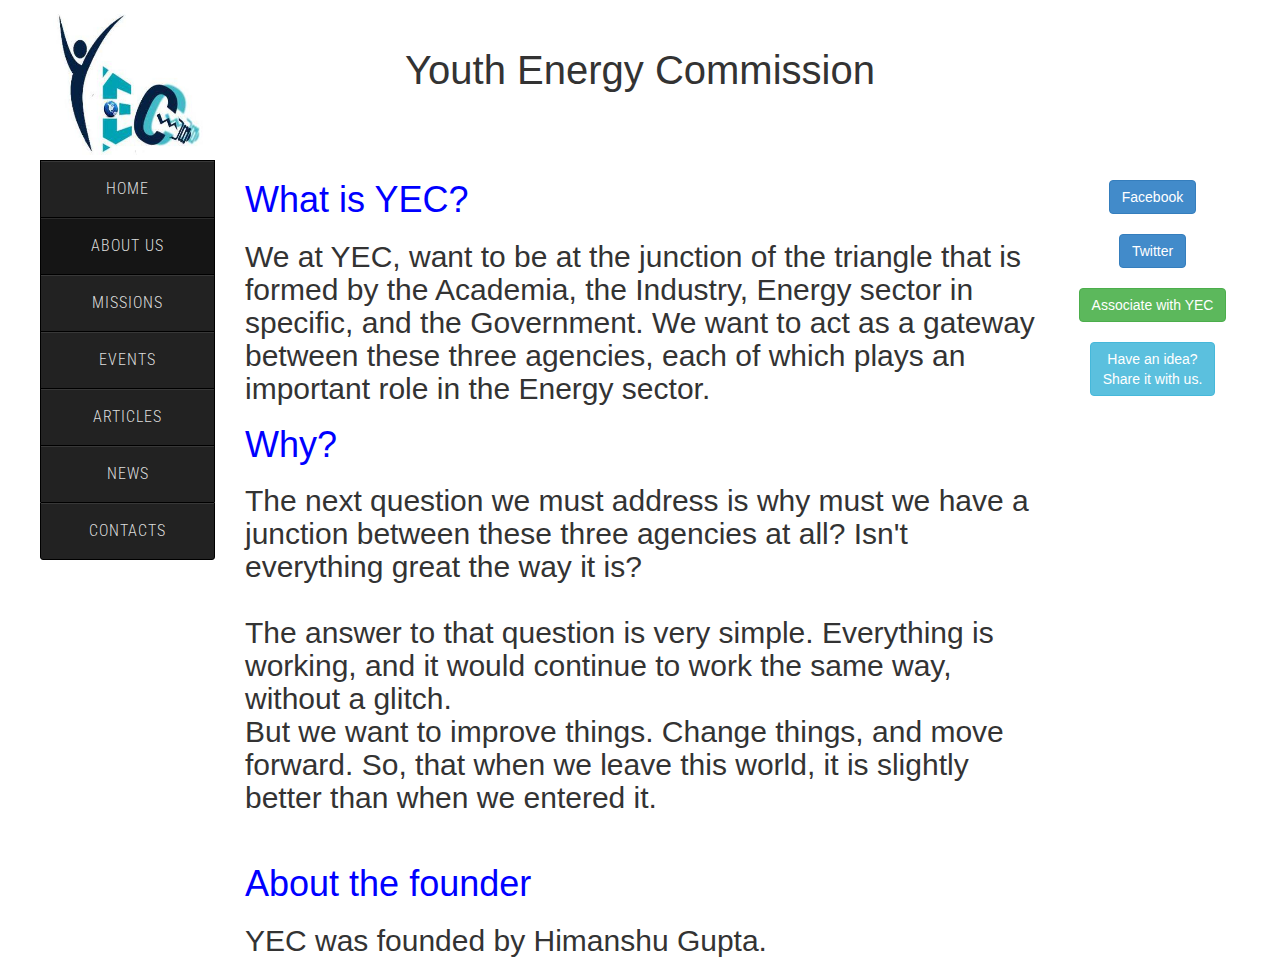
<file: about-us.html>
<html>

<head>

	<title>Youth Energy Commission - Home </title>

	<link rel="shortcut icon" href="favicon.ico" type="image/x-icon">

	<link rel="stylesheet" href="css/bootstrap.min.css">	
	<link rel="stylesheet" href="css/body_customise.css">
	<link rel='stylesheet' type='text/css' href='menubar/menubar.css' />

	<script src="js/jquery-2.1.0.min.js"></script>

	<script src="menubar/menu_jquery.js"></script>
	

	<!-- Set the active menubar tab -->

	<script>

		$(document).ready(function(){

			$("#menu-about-us").css("background", "#151515");

		});


	</script>

	<script>

	$( window ).scroll(function() {
		$("#topbutton").fadeIn("slow");
	// $("#topbutton").css( "display", "inline" ).fadeOut( "slow" );
});

	</script>

	<style>

	.headings{
		color: blue;
	}

	</style>



</head>

<body>

	<div class="container-fluid"  style="text-align: center;">

		<div class="col-md-2" style="background: ;">

			<img src="logo.jpg" width="150" height="150"/><br/>


		</div>

		<div class="col-md-8" style="background:;">

			<span style="font-size: 40px; text-align: center; line-height:3em">Youth Energy Commission <span>

			</div>

			<div class="col-md-2" style="background: ;">
			</div>

		</div>

	</div>

	<div class="container-fluid">

		<div class="col-md-2" style="background: ;">

			<div id="topbar" style="text-align: center">

				<div id='cssmenu'>
					<ul>
						<li></li>
						<li><a href='index.html'><span>Home</span></a></li>
						<li><a href='about-us.html' id="menu-about-us"><span>About Us</span></a></li>
						<li><a href='check-soon.html'><span>Missions</span></a></li>
						<li><a href='check-soon.html'><span>Events</span></a></li>
						<li><a href='check-soon.html'><span>Articles</span></a></li>
						<li><a href='check-soon.html'><span>News</span></a></li>
						<li class='last'><a href='#'><span>Contacts</span></a></li>
					</ul>
				</div>

			</div>
		</div>

		<div class="col-md-8" style="background:;">

			<h1 class="headings">What is YEC?
			</h1>

			<h2>

				We at YEC, want to be at the junction of the triangle that is formed by the Academia, the Industry, Energy sector in specific, and the Government. We want to act as a gateway between these three agencies, each of which plays an important role in the Energy sector.


			</h2>

			<h1 class="headings">Why?</h1>

			<h2>

				The next question we must address is why must we have a junction between these three agencies at all? Isn't everything great the way it is? <br/> <br/>

				The answer to that question is very simple. Everything is working, and it would continue to work the same way, without a glitch. <br/>

				But we want to improve things. Change things, and move forward. So, that when we leave this world, it is slightly better than when we entered it. <br/>


			</h2>

			<br/>

			<h1 class="headings">About the founder
			</h1>

			<h2>YEC was founded by Himanshu Gupta.
			</h2>




		</div>

		<div class="col-md-2" style="background: ;"> 

			<div style="text-align: center; vertical-align: middle; font-color: black;">

				<br/>

				<a href="https://www.facebook.com/YECYouthEnergyCommission"><button class="btn btn-primary">Facebook</button></a><br/><br/>

				<a href="#"><button class="btn btn-primary">Twitter</button></a><br/><br/>

				<a href="#"><button class="btn btn-success">Associate with YEC</button></a><br/><br/>

				<a href="#"><button class="btn btn-info">Have an idea? <br/>Share it with us.</button></a><br/><br/>


			</div>

		</div>

	</div>

	<button id="topbutton" onclick="window.scrollTo(0,0);" class="btn btn-primary" style="bottom: 20px; right:30px; position: fixed; display: none">Top</button>


</body>

</html>
</file>
<file: css/body_customise.css>
body{

	background-repeat: repeat;
	max-height: 100%;
	max-width: 100%;
	margin-left: 10px; 
	margin-right: 10px;
	margin-top: 10px;
	margin-bottom: 10px;

}
</file>
<file: menubar/menubar.css>
@import url(http://fonts.googleapis.com/css?family=Roboto+Condensed:400,300);
#cssmenu {
  position: relative;
  margin: 0;
  font-family: 'Roboto Condensed';
  line-height: 1;
  width: 0 auto;
}
.align-right {
  float: right;
}
#cssmenu ul {
  margin: 0;
  padding: 0;
  list-style: none;
  display: block;
}
#cssmenu ul li {
  position: relative;
  margin: 0;
  padding: 0;
}
#cssmenu ul li a {
  text-decoration: none;
  cursor: pointer;
}
#cssmenu > ul > li > a {
  color: #dddddd;
  text-transform: uppercase;
  display: block;
  padding: 20px;
  border-top: 1px solid #000000;
  border-left: 1px solid #000000;
  border-right: 1px solid #000000;
  background: #222222;
  box-shadow: inset 0 1px 0 rgba(255, 255, 255, 0.1);
  letter-spacing: 1px;
  font-size: 16px;
  font-weight: 300;
  -webkit-transition: all 0.25s ease-in;
  -moz-transition: all 0.25s ease-in;
  -ms-transition: all 0.25s ease-in;
  -o-transition: all 0.25s ease-in;
  transition: all 0.25s ease-in;
  position: relative;
}
#cssmenu > ul > li:first-child > a {
  border-top-left-radius: 3px;
  border-top-right-radius: 3px;
}
#cssmenu > ul > li:last-child > a {
  border-bottom-left-radius: 3px;
  border-bottom-right-radius: 3px;
  border-bottom: 1px solid #000000;
}
#cssmenu > ul > li:hover > a,
#cssmenu > ul > li.open > a,
#cssmenu > ul > li.active > a {
  background: #151515;
  color: #ffffff;
}
#cssmenu ul > li.has-sub > a::after {
  content: '';
  position: absolute;
  display: block;
  width: 0;
  height: 0;
  border-top: 13px solid #000000;
  border-botom: 13px solid transparent;
  border-left: 0px solid transparent;
  border-right: 0px solid transparent;
  left: 0;
  bottom: -13px;
  bottom: 0px;
  z-index: 1;
  opacity: 0;
  -webkit-transition: all .2s ease;
  -moz-transition: all .2s ease;
  -ms-transition: all .2s ease;
  -o-transition: all .2s ease;
  transition: all .2s ease;
}
#cssmenu ul > li.has-sub > a::before {
  content: '';
  position: absolute;
  display: block;
  width: 0;
  height: 0;
  border-top: 13px solid #151515;
  border-botom: 13px solid transparent;
  border-left: 0px solid transparent;
  border-right: 0px solid transparent;
  left: 0;
  bottom: -12px;
  bottom: -1px;
  z-index: 3;
  opacity: 0;
  -webkit-transition: all .2s ease;
  -moz-transition: all .2s ease;
  -ms-transition: all .2s ease;
  -o-transition: all .2s ease;
  transition: all .2s ease;
}
#cssmenu ul > li.has-sub::after {
  content: '';
  display: block;
  position: absolute;
  width: 0;
  height: 0;
  border: 7px solid transparent;
  border-top-color: #dddddd;
  z-index: 2;
  right: 20px;
  top: 24.5px;
  pointer-events: none;
}
#cssmenu ul > li:hover::after,
#cssmenu ul > li.active::after,
#cssmenu ul > li.open::after {
  border-top-color: #ffffff;
}
#cssmenu ul > li.has-sub.open > a::after {
  opacity: 1;
  bottom: -13px;
}
#cssmenu ul > li.has-sub.open > a::before {
  opacity: 1;
  bottom: -12px;
}
#cssmenu ul ul {
  display: none;
}
#cssmenu ul ul li {
  border-left: 1px solid #ccc;
  border-right: 1px solid #ccc;
}
#cssmenu ul ul li a {
  background: #f1f1f1;
  display: block;
  position: relative;
  font-size: 15px;
  padding: 14px 20px;
  border-bottom: 1px solid #dddddd;
  color: #777777;
  font-weight: 300;
  -webkit-transition: all 0.25s ease-in;
  -moz-transition: all 0.25s ease-in;
  -ms-transition: all 0.25s ease-in;
  -o-transition: all 0.25s ease-in;
  transition: all 0.25s ease-in;
}
#cssmenu ul ul li:first-child > a {
  padding-top: 18px;
}
#cssmenu ul ul ul li {
  border: 0;
}
#cssmenu ul ul li:hover > a,
#cssmenu ul ul li.open > a,
#cssmenu ul ul li.active > a {
  background: #e4e4e4;
  color: #666666;
}
#cssmenu ul ul > li.has-sub > a::after {
  border-top: 13px solid #dddddd;
}
#cssmenu ul ul > li.has-sub > a::before {
  border-top: 13px solid #e4e4e4;
}
#cssmenu ul ul ul li a {
  padding-left: 30px;
}
#cssmenu ul ul > li.has-sub::after {
  top: 18.5px;
  border-width: 6px;
  border-top-color: #777777;
}
#cssmenu ul ul > li:hover::after,
#cssmenu ul ul > li.active::after,
#cssmenu ul ul > li.open::after {
  border-top-color: #666666;
}
</file>
